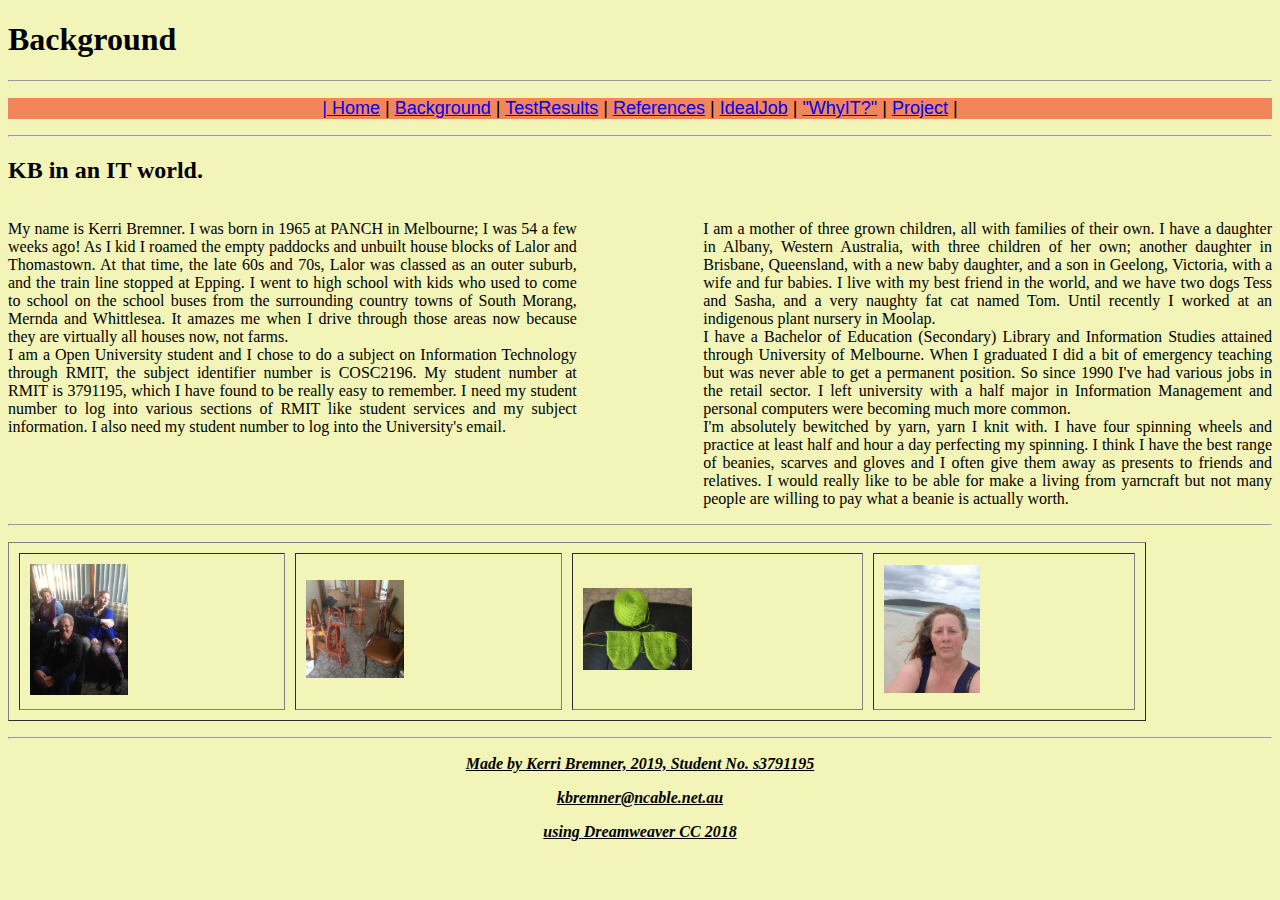
<file: background.html>
<!doctype html>
<html>
<head>
<meta charset="utf-8">
<title>background.html</title>
	<link href="style.css" rel="stylesheet" type="text/css">
</head>

<body>

<header>
  <h1 id="headerh1">Background </h1>
</header>
	
<hr>
<p><nav id="nav"><a href="index.html">|        Home</a>      |       
	<a href="background.html">Background</a>      |       
	<a href="tests.html">TestResults</a>      |       
	<a href="references.html">References</a>      |       
	<a href="idealjob.html">IdealJob</a>      |       
	<a href="whyit.html">"WhyIT?"</a>      |       
	<a href="project.html">Project</a>       |</nav></p>
<hr>
<h2>KB in an IT world.</h2>
<div>
  <p id="sectionl"> My name is Kerri Bremner. I was born in 1965 at PANCH in Melbourne; I was 54 a few weeks ago! As I kid I roamed the empty paddocks and unbuilt house blocks of Lalor and Thomastown. At that time, the late 60s and 70s, Lalor was classed as an outer suburb, and the train line stopped at Epping. I went to high school with kids who used to come to school on the school buses from the surrounding country towns of South Morang, Mernda and Whittlesea. It amazes me when I drive through those areas now because they are virtually all houses now, not farms.<br>
	
	I am a Open University student and I chose to do a subject on Information Technology through RMIT, the subject identifier number is COSC2196. My student number at RMIT is 3791195, which I have found to be really easy to remember. I need my student number to log into various sections of RMIT like student services and my subject information. I also need my student number to log into the University's email.</p>
	
	
	
  <p id="sectionr">I am a mother of three grown children, all with families of their own. I have a daughter in Albany, Western Australia, with three children of her own; another daughter in Brisbane, Queensland, with a new baby daughter, and a son in Geelong, Victoria, with a wife and fur babies. I live with my best friend in the world, and we have two dogs Tess and Sasha, and a very naughty fat cat named Tom. Until recently I worked at an indigenous plant nursery in Moolap.<br>

    I have a Bachelor of Education (Secondary) Library and Information Studies attained through University of Melbourne. When I graduated I did a bit of emergency teaching but was never able to get a permanent position. So since 1990 I've had various jobs in the retail sector. I left university with a half major in Information Management and personal computers were becoming much more common. <br>
	  
    I'm absolutely bewitched by yarn, yarn I knit with. I have four spinning wheels and practice at least half and hour a day perfecting my spinning. I think I have the best range of beanies, scarves and gloves and I often give them away as presents to friends and relatives. I would really like to be able for make a living from yarncraft but not many people are willing to pay what a beanie is actually worth. </p>
</div>
<p><hr id="horiz"></p>
<table width="90%" border="1" cellspacing="10" cellpadding="10">
  <tbody>
    <tr>
      <td><img src="IMG_0137.jpg" width="98" height="131" alt=""/></td>
      <td><img src="IMG_0227.jpg" width="98" height="98" alt=""/></td>
      <td><img src="IMG_0461.JPG" width="109" height="82" alt=""/></td>
      <td><img src="IMG_0507.jpg" width="96" height="128" alt=""/></td>
    </tr>
  </tbody>
</table>


<p><hr id="horiz"></p>
<p>
<footer id="footer"> Made by Kerri Bremner, 2019,     Student No. s3791195   
<p>kbremner@ncable.net.au</p> <p> using Dreamweaver CC 2018</p></footer>
</p>

</body>
</html>
</file>
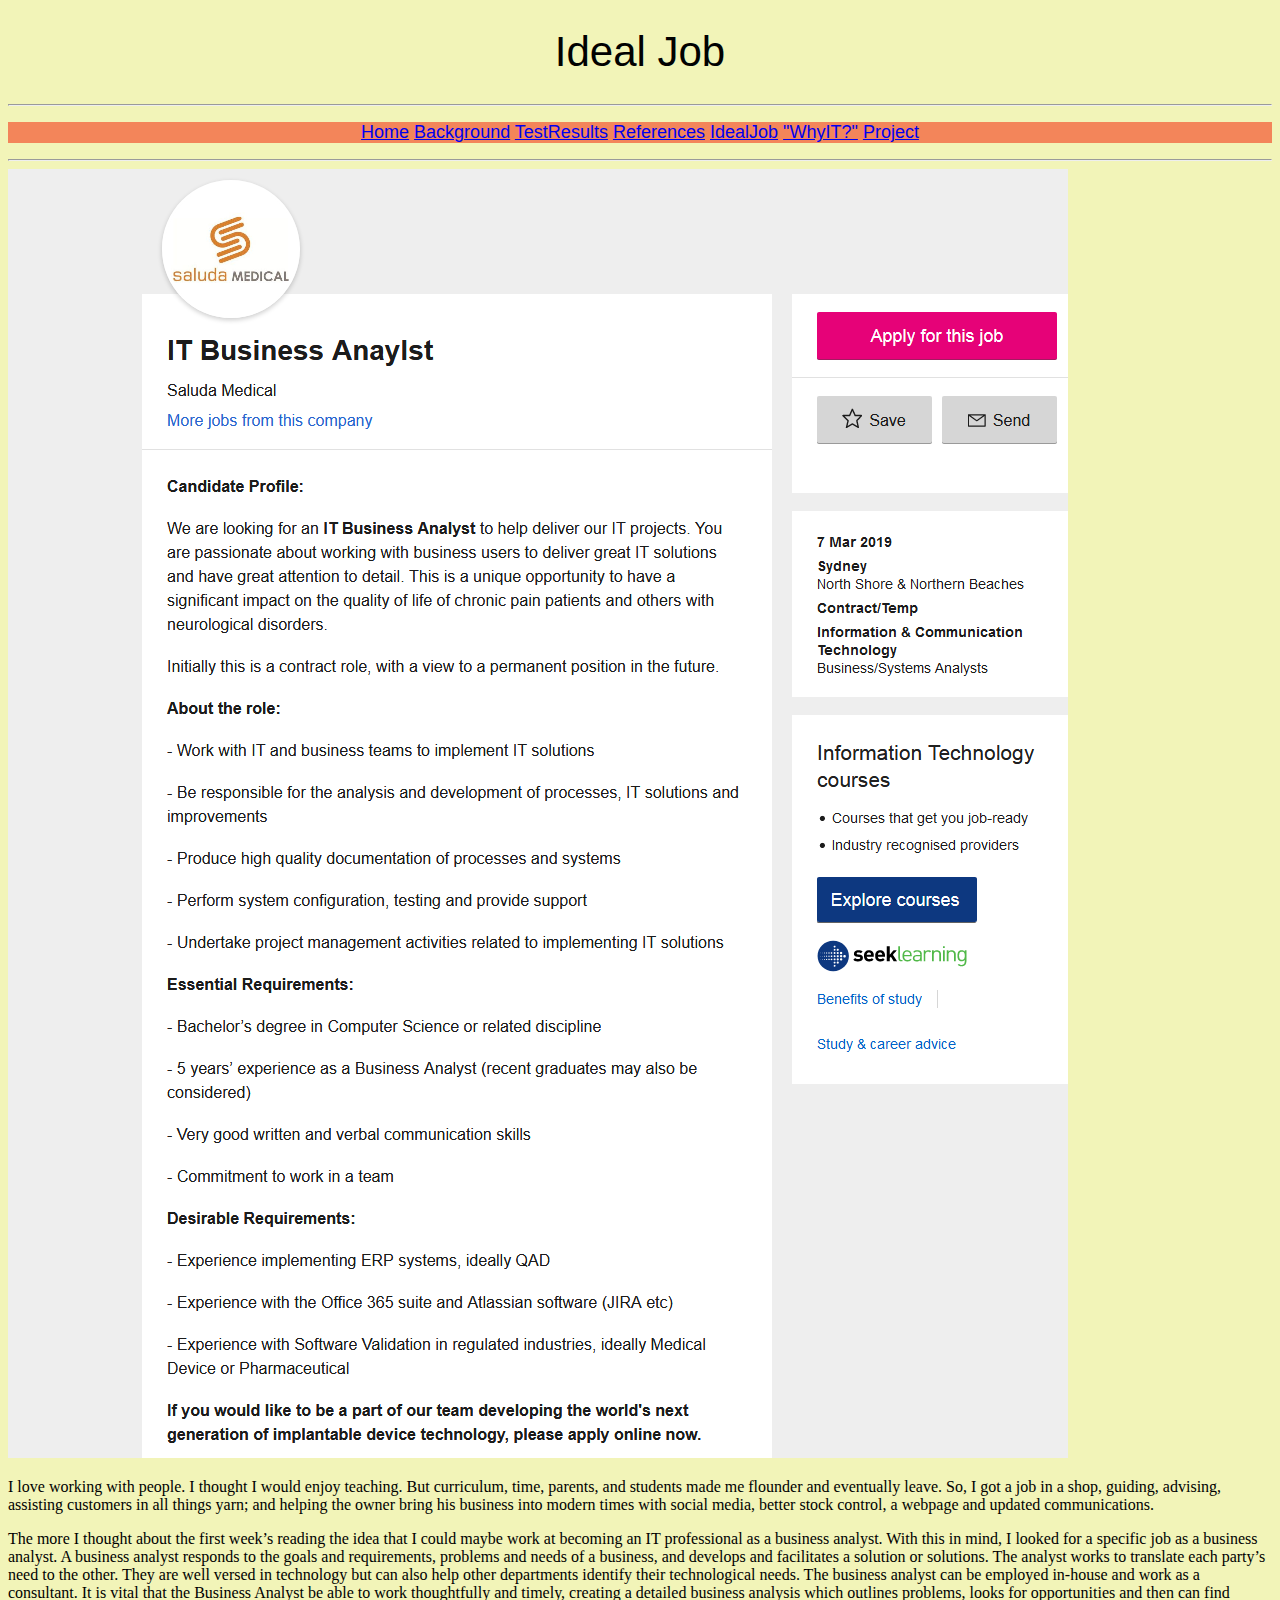
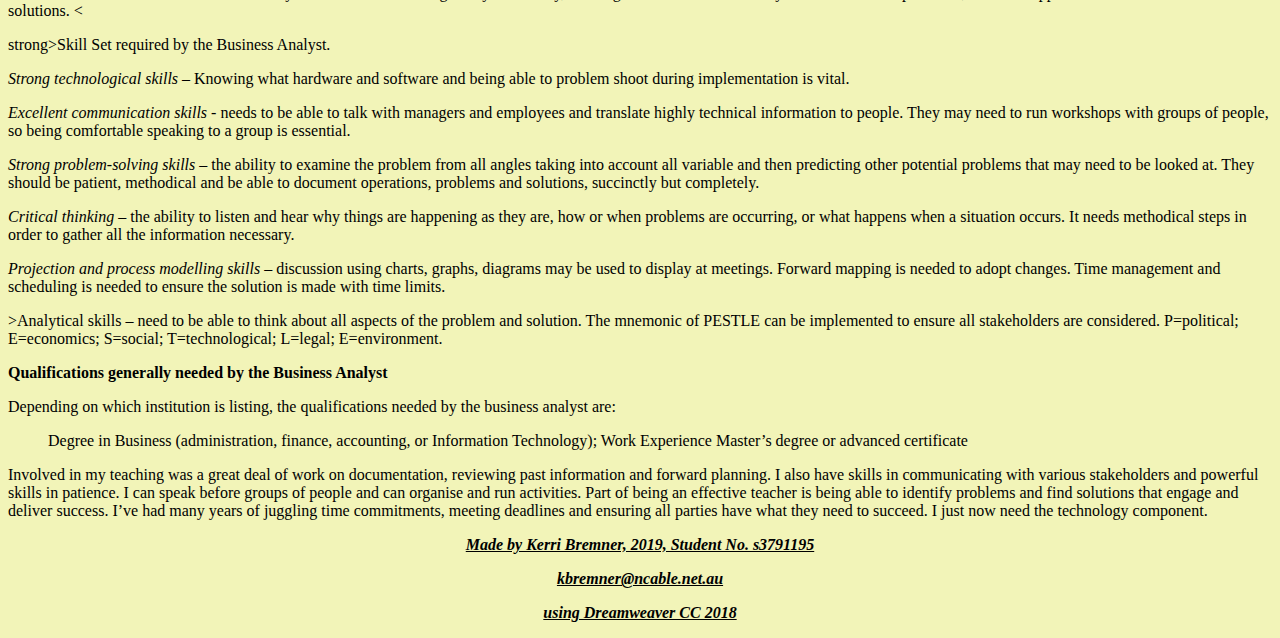
<file: idealjob.html>
<!doctype html>
<html>
<head>
<meta charset="utf-8">
<title>idealjob.html</title>
	<link href="style.css" rel="stylesheet" type="text/css">
</head>

<body>
<header id="header"><h1>Ideal Job</h1></header>
<hr>
	
	
<p><nav id="nav"><a href="index.html">Home</a>   <a href="background.html">Background</a>   <a href="tests.html">TestResults</a>   <a href="references.html">References</a>   <a href="idealjob.html">IdealJob</a>   <a href="whyit.html">"WhyIT?"</a>   <a href="project.html">Project</a></nav></p>
<hr>
<img src="Screenshot_2019-03-10 IT Business Anaylst Job in Sydney.png" width="1060" height="1289" alt=""/>
	
<p>I love working with people. I thought I would enjoy teaching. But curriculum, time, parents, and students made me flounder and eventually leave. So, I got a job in a shop, guiding, advising, assisting customers in all things yarn; and helping the owner bring his business into modern times with social media, better stock control, a webpage and updated communications.</p>

The more I thought about the first week’s reading the idea that I could maybe work at becoming an IT professional as a business analyst. With this in mind, I looked for a specific job as a business analyst.



A business analyst responds to the goals and requirements, problems and needs of a business, and develops and facilitates a solution or solutions. The analyst works to translate each party’s need to the other. They are well versed in technology but can also help other departments identify their technological needs. The business analyst can be employed in-house and work as a consultant. It is vital that the Business Analyst be able to work thoughtfully and timely, creating a detailed business analysis which outlines problems, looks for opportunities and then can find solutions. 



<<p>strong>Skill Set required by the Business Analyst.</strong></p>
	
	<p> <em><p>Strong technological skills</em> – Knowing what hardware and software and being able to problem shoot during implementation is vital.</p>

      <em><p>Excellent communication skills</em> - needs to be able to talk with managers and employees and translate highly technical information to people. They may need to run workshops with groups of people, so being comfortable speaking to a group is essential. </p>

      <em><p>Strong problem-solving skills</em> – the ability to examine the problem from all angles taking into account all variable and then predicting other potential problems that may need to be looked at. They should be patient, methodical and be able to document operations, problems and solutions, succinctly but completely.
</p>
      <em><p>Critical thinking</em> – the ability to listen and hear why things are happening as they are, how or when problems are occurring, or what happens when a situation occurs. It needs methodical steps in order to gather all the information necessary.</p>

      <em><p>Projection and process modelling skills</em> – discussion using charts, graphs, diagrams may be used to display at meetings. Forward mapping is needed to adopt changes. Time management and scheduling is needed to ensure the solution is made with time limits.</p>

      <em<p>>Analytical skills</em> – need to be able to think about all aspects of the problem and solution. The mnemonic of PESTLE can be implemented to ensure all stakeholders are considered. P=political; E=economics; S=social; T=technological; L=legal; E=environment.</p>



      <strong>Qualifications generally needed by the Business Analyst </strong> <p>Depending on which institution is listing, the qualifications needed by the business analyst are:</p>

<ul>Degree in Business (administration, finance, accounting, or Information Technology); 

Work Experience

Master’s degree or advanced certificate </ul>



<p>Involved in my teaching was a great deal of work on documentation, reviewing past information and forward planning. I also have skills in communicating with various stakeholders and powerful skills in patience. I can speak before groups of people and can organise and run activities. Part of being an effective teacher is being able to identify problems and find solutions that engage and deliver success. I’ve had many years of juggling time commitments, meeting deadlines and ensuring all parties have what they need to succeed. I just now need the technology component.</p>
</p>
	
	<p>
	
<footer id="footer"> Made by Kerri Bremner, 2019,     Student No. s3791195   
    <p>kbremner@ncable.net.au</p> <p> using Dreamweaver CC 2018</p></footer>
</p>
</body>
</html>
</file>
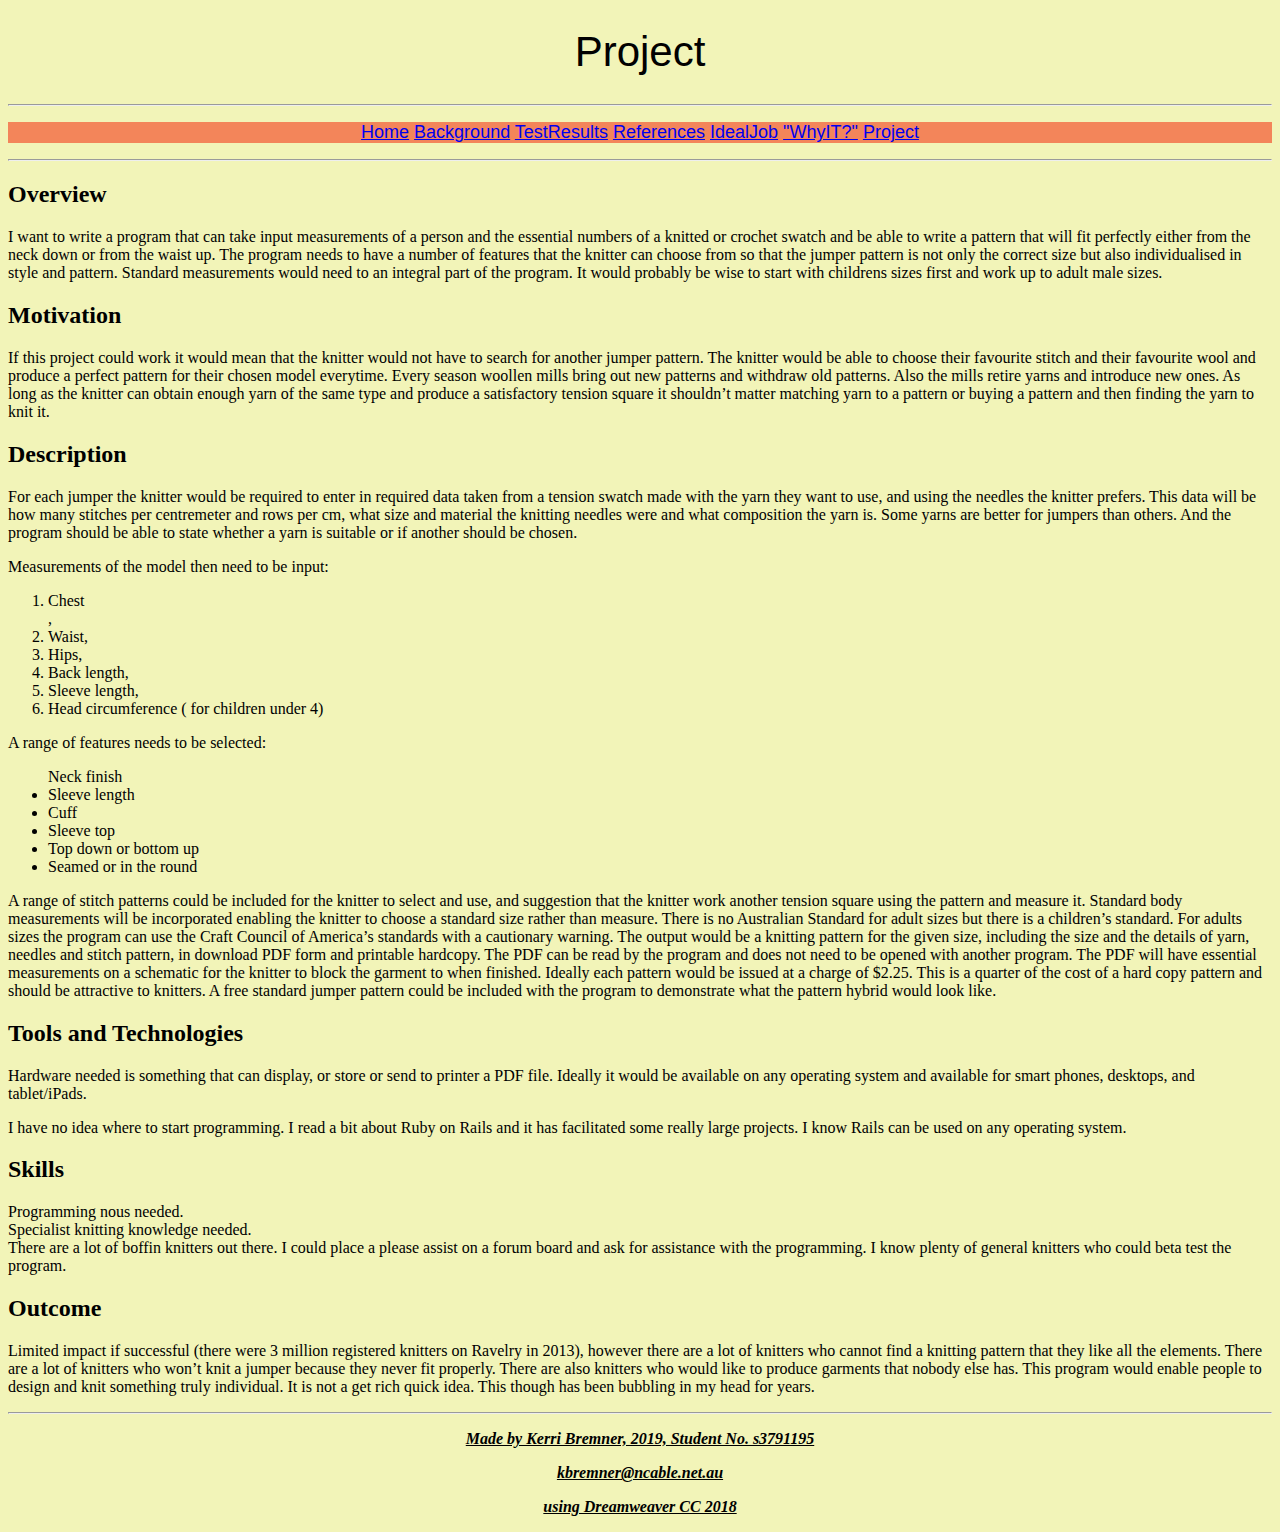
<file: project.html>
<!doctype html>
<html>
<head>
<meta charset="utf-8">
<title>Project.html</title>
	<link href="style.css" rel="stylesheet" type="text/css">

</head>

<body>
<header id="header"><h1>Project</h1>

</header>
<hr>
	
	
<p><nav id="nav"><a href="index.html">Home</a>   <a href="background.html">Background</a>   <a href="tests.html">TestResults</a>   <a href="references.html">References</a>   <a href="idealjob.html">IdealJob</a>   <a href="whyit.html">"WhyIT?"</a>   <a href="project.html">Project</a></nav></p>
<hr>
<header><h2>Overview</h2></header>
	
	

<p>I want to write a program that can take input measurements of a person and the essential numbers of a knitted or crochet swatch and be able to write a pattern that will fit perfectly either from the neck down or from the waist up. The program needs to have a number of features that the knitter can choose from so that the jumper pattern is not only the correct size but also individualised in style and pattern. Standard measurements would need to an integral part of the program. It would probably be wise to start with childrens sizes first and work up to adult male sizes.</p>
	<header><h2>Motivation </h2></header>
<p>If this project could work it would mean that the knitter would not have to search for another jumper pattern. The knitter would be able to choose their favourite stitch and their favourite wool and produce a perfect pattern for their chosen model everytime. Every season woollen mills bring out new patterns and withdraw old patterns. Also the mills retire yarns and introduce new ones. As long as the knitter can obtain enough yarn of the same type and produce a satisfactory tension square it shouldn’t matter matching yarn to a pattern or buying a pattern and then finding the yarn to knit it.
</p>
<header><h2>Description </h2></header>
<p>For each jumper the knitter would be required to enter in required data taken from a tension swatch made with the yarn they want to use, and using the needles the knitter prefers. This data will be how many stitches per centremeter and rows per cm, what size and material the knitting needles were and what composition the yarn is. Some yarns are better for jumpers than others. And the program should be able to state whether a yarn is suitable or if another should be chosen.
</p>
Measurements of the model then need to be input:

	<ol><li>Chest</li>,

	<li>Waist,</li>

	<li>Hips,</li>

	<li>Back length,</li>

	<li>Sleeve length,</li>

	<li>Head circumference ( for children under 4)</li></ol>

A range of features needs to be selected:

<li><ul>Neck finish

<li>	Sleeve length
</li>
<li>	Cuff 
</li>
<li>	Sleeve top
</li>
<li>	Top down or bottom up
</li>
<li>	Seamed or in the round</li>
</ul></li>
A range of stitch patterns could be included for the knitter to select and use, and suggestion that the knitter work another tension square using the pattern and measure it.

Standard body measurements will be incorporated enabling the knitter to choose a standard size rather than measure. There is no Australian Standard for adult sizes but there is a children’s standard. For adults sizes the program can use the Craft Council of America’s standards with a cautionary warning. 

The output would be a knitting pattern for the given size, including the size and the details of yarn, needles and stitch pattern, in download PDF form and printable hardcopy. The PDF can be read by the program and does not need to be opened with another program. The PDF will have essential measurements on a schematic for the knitter to block the garment to when finished. Ideally each pattern would be issued at a charge of $2.25. This is a quarter of the cost of a hard copy pattern and should be attractive to knitters. A free standard jumper pattern could be included with the program to demonstrate what the pattern hybrid would look like.



<header><h2>Tools and Technologies </h2></header>
<p>Hardware needed is something that can display, or store or send to printer a PDF file. Ideally it would be available on any operating system and available for smart phones, desktops, and tablet/iPads.</p>

<p>I have no idea where to start programming. I read a bit about Ruby on Rails and it has facilitated some really large projects. I know Rails can be used on any operating system.</p>
<header><p><h2>Skills</h2></p></header>
<li>Programming nous needed. </li>

<li>Specialist knitting knowledge needed. </li>

<li>There are a lot of boffin knitters out there. I could place a please assist on a forum board and ask for assistance with the programming. 

I know plenty of general knitters who could beta test the program.</li>
<header><h2>Outcome</h2></header>
<p>Limited impact if successful (there were 3 million registered knitters on Ravelry in 2013), however there are a lot of knitters who cannot find a knitting pattern that they like all the elements. There are a lot of knitters who won’t knit a jumper because they never fit properly. There are also knitters who would like to produce garments that nobody else has. This program would enable people to design and knit something truly individual. It is not a get rich quick idea. This though has been bubbling in my head for years.</p>
<p><hr id="horiz"></p>
<p>
<footer id="footer"> Made by Kerri Bremner, 2019,     Student No. s3791195   
<p>kbremner@ncable.net.au</p> <p> using Dreamweaver CC 2018</p></footer>
</p>

	
</body>
</html>
</file>
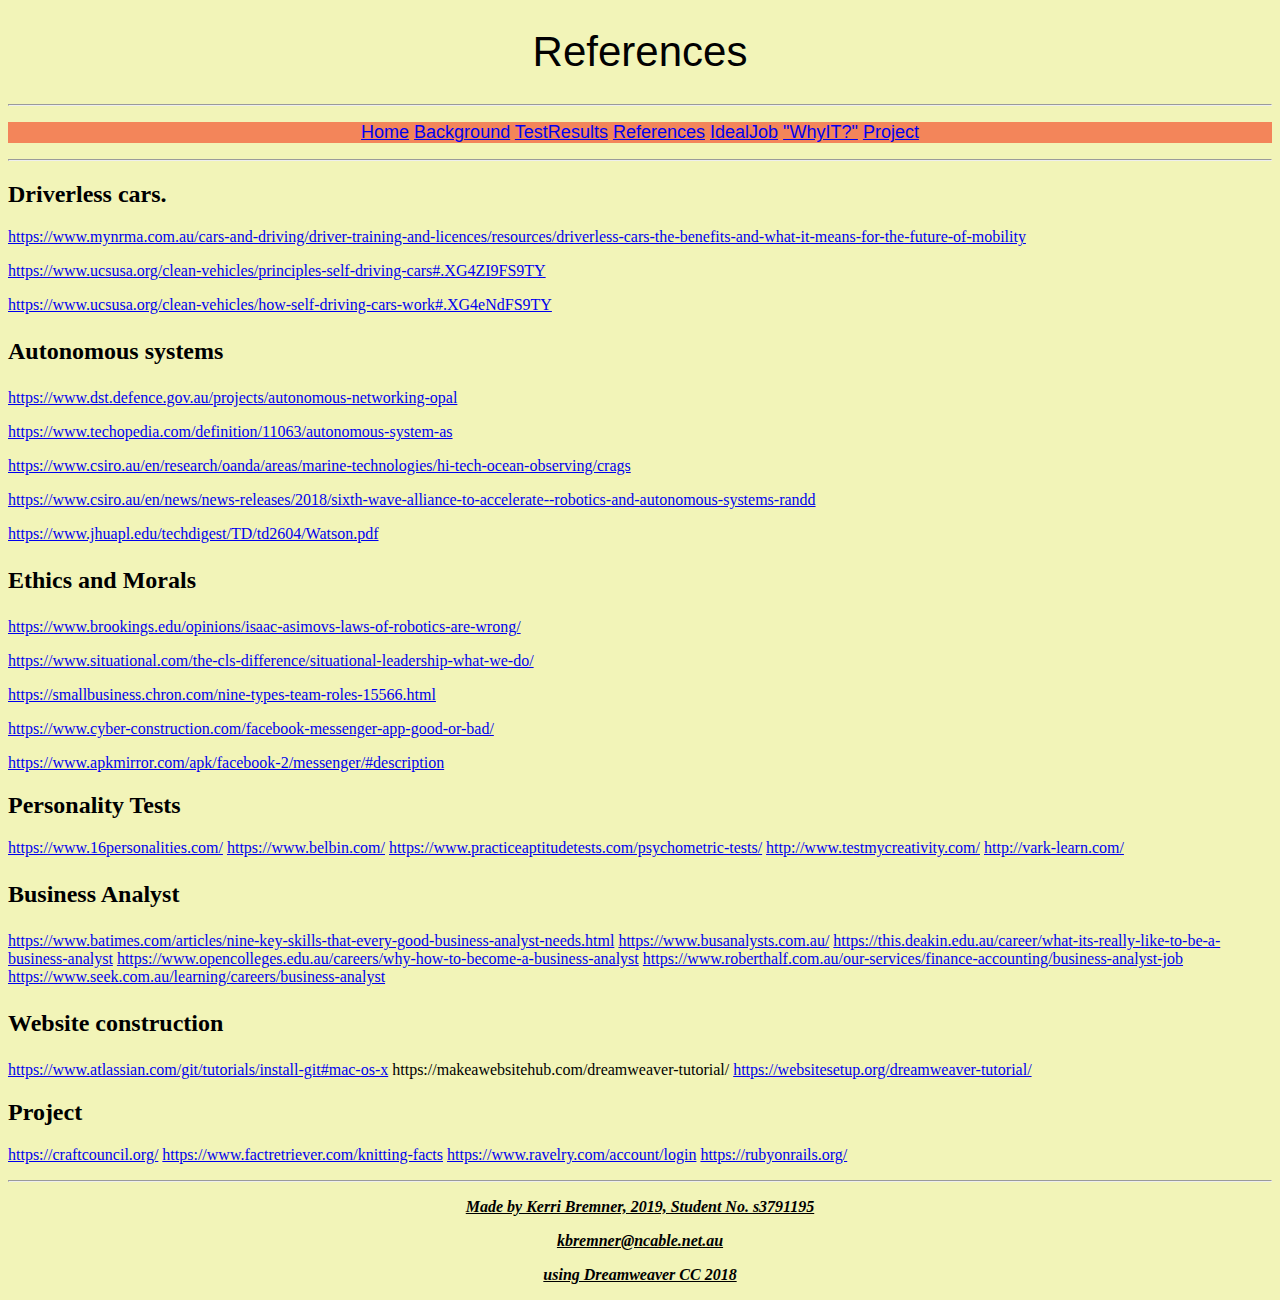
<file: references.html>
<!doctype html>
<html>
<head>
<meta charset="utf-8">
<title>References</title>
<link href="style.css" rel="stylesheet" type="text/css">
</head>

<body>
<header id="header"><h1>References</h1></header>
<hr>
	
	
<p><nav id="nav"><a href="index.html">Home</a>   <a href="background.html">Background</a>   <a href="tests.html">TestResults</a>   <a href="references.html">References</a>   <a href="idealjob.html">IdealJob</a>   <a href="whyit.html">"WhyIT?"</a>   <a href="project.html">Project</a></nav></p>
<hr>
<header id="header"><h2>Driverless cars.</h2></header>
	
<p><a href="https://www.mynrma.com.au/cars-and-driving/driver-training-and-licences/resources/driverless-cars-the-benefits-and-what-it-means-for-the-future-of-mobility">https://www.mynrma.com.au/cars-and-driving/driver-training-and-licences/resources/driverless-cars-the-benefits-and-what-it-means-for-the-future-of-mobility</a></p>
<p><a href="https://www.ucsusa.org/clean-vehicles/principles-self-driving-cars#.XG4ZI9FS9TY">https://www.ucsusa.org/clean-vehicles/principles-self-driving-cars#.XG4ZI9FS9TY</a></p>
<p><a href="https://www.ucsusa.org/clean-vehicles/how-self-driving-cars-work#.XG4eNdFS9TY">https://www.ucsusa.org/clean-vehicles/how-self-driving-cars-work#.XG4eNdFS9TY</a></p>
<header>
  <h2><p>Autonomous systems</p></h2>
</header>
<p><a href="https://www.dst.defence.gov.au/projects/autonomous-networking-opal">https://www.dst.defence.gov.au/projects/autonomous-networking-opal</a></p>
<p><a href="https://www.techopedia.com/definition/11063/autonomous-system-as">https://www.techopedia.com/definition/11063/autonomous-system-as</a></p>
<p><a href="https://www.csiro.au/en/research/oanda/areas/marine-technologies/hi-tech-ocean-observing/crags">https://www.csiro.au/en/research/oanda/areas/marine-technologies/hi-tech-ocean-observing/crags</a></p>
<p><a href="https://www.csiro.au/en/news/news-releases/2018/sixth-wave-alliance-to-accelerate--robotics-and-autonomous-systems-randd">https://www.csiro.au/en/news/news-releases/2018/sixth-wave-alliance-to-accelerate--robotics-and-autonomous-systems-randd</a></p>
<p><a href="https://www.jhuapl.edu/techdigest/TD/td2604/Watson.pdf">https://www.jhuapl.edu/techdigest/TD/td2604/Watson.pdf</a></p>
<header>
  <header>
    <h2>
      <h2><p>Ethics and Morals</p></h2>
  </h2>
  </header>
</header>
<p><a href="https://www.brookings.edu/opinions/isaac-asimovs-laws-of-robotics-are-wrong/">https://www.brookings.edu/opinions/isaac-asimovs-laws-of-robotics-are-wrong/</a></p>
<p><a href="https://www.situational.com/the-cls-difference/situational-leadership-what-we-do/">https://www.situational.com/the-cls-difference/situational-leadership-what-we-do/</a></p>
<p><a href="https://smallbusiness.chron.com/nine-types-team-roles-15566.html">https://smallbusiness.chron.com/nine-types-team-roles-15566.html</a></p>
<p><a href="https://www.cyber-construction.com/facebook-messenger-app-good-or-bad/">https://www.cyber-construction.com/facebook-messenger-app-good-or-bad/</a></p>
<p><a href="https://www.apkmirror.com/apk/facebook-2/messenger/#description">https://www.apkmirror.com/apk/facebook-2/messenger/#description</a></p>
<header><h2>Personality Tests</h2></header>

<a href="https://www.16personalities.com/
">https://www.16personalities.com/</a>
<a href="https://www.belbin.com/
">https://www.belbin.com/</a>
<a href="https://www.practiceaptitudetests.com/psychometric-tests/
">https://www.practiceaptitudetests.com/psychometric-tests/</a>
<a href="http://www.testmycreativity.com/
">http://www.testmycreativity.com/</a>
<a href="http://vark-learn.com/
">http://vark-learn.com/</a>
<header><h2>
  <p>Business Analyst</p>
</h2></header>
<a href="https://www.batimes.com/articles/nine-key-skills-that-every-good-business-analyst-needs.html
">https://www.batimes.com/articles/nine-key-skills-that-every-good-business-analyst-needs.html</a>
<a href="https://www.busanalysts.com.au/
">https://www.busanalysts.com.au/</a>
<a href="https://this.deakin.edu.au/career/what-its-really-like-to-be-a-business-analyst">https://this.deakin.edu.au/career/what-its-really-like-to-be-a-business-analyst</a>

<a href="https://www.opencolleges.edu.au/careers/why-how-to-become-a-business-analyst
">https://www.opencolleges.edu.au/careers/why-how-to-become-a-business-analyst</a>
<a href="https://www.roberthalf.com.au/our-services/finance-accounting/business-analyst-job
">https://www.roberthalf.com.au/our-services/finance-accounting/business-analyst-job</a>
<a href="https://www.seek.com.au/learning/careers/business-analyst
">https://www.seek.com.au/learning/careers/business-analyst</a>		
<header><h2>
  <p>Website construction</p>
</h2></header>
	
<a href="#">	https://www.atlassian.com/git/tutorials/install-git#mac-os-x</a>
https://makeawebsitehub.com/dreamweaver-tutorial/

<a href="https://websitesetup.org/dreamweaver-tutorial/
">https://websitesetup.org/dreamweaver-tutorial/</a>	
	<header><h2>Project</h2></header>
	
<a href="https://craftcouncil.org/
">https://craftcouncil.org/</a>
<a href="https://www.factretriever.com/knitting-facts
">https://www.factretriever.com/knitting-facts</a>
<a href="https://www.ravelry.com/account/login
">https://www.ravelry.com/account/login</a>
<a href="https://rubyonrails.org/
">https://rubyonrails.org/</a><p></p>
<p><hr id="horiz"></p>
<p>
<footer id="footer"> Made by Kerri Bremner, 2019,     Student No. s3791195   
<p>kbremner@ncable.net.au</p> <p> using Dreamweaver CC 2018</p></footer>

</body>
</html>
</file>
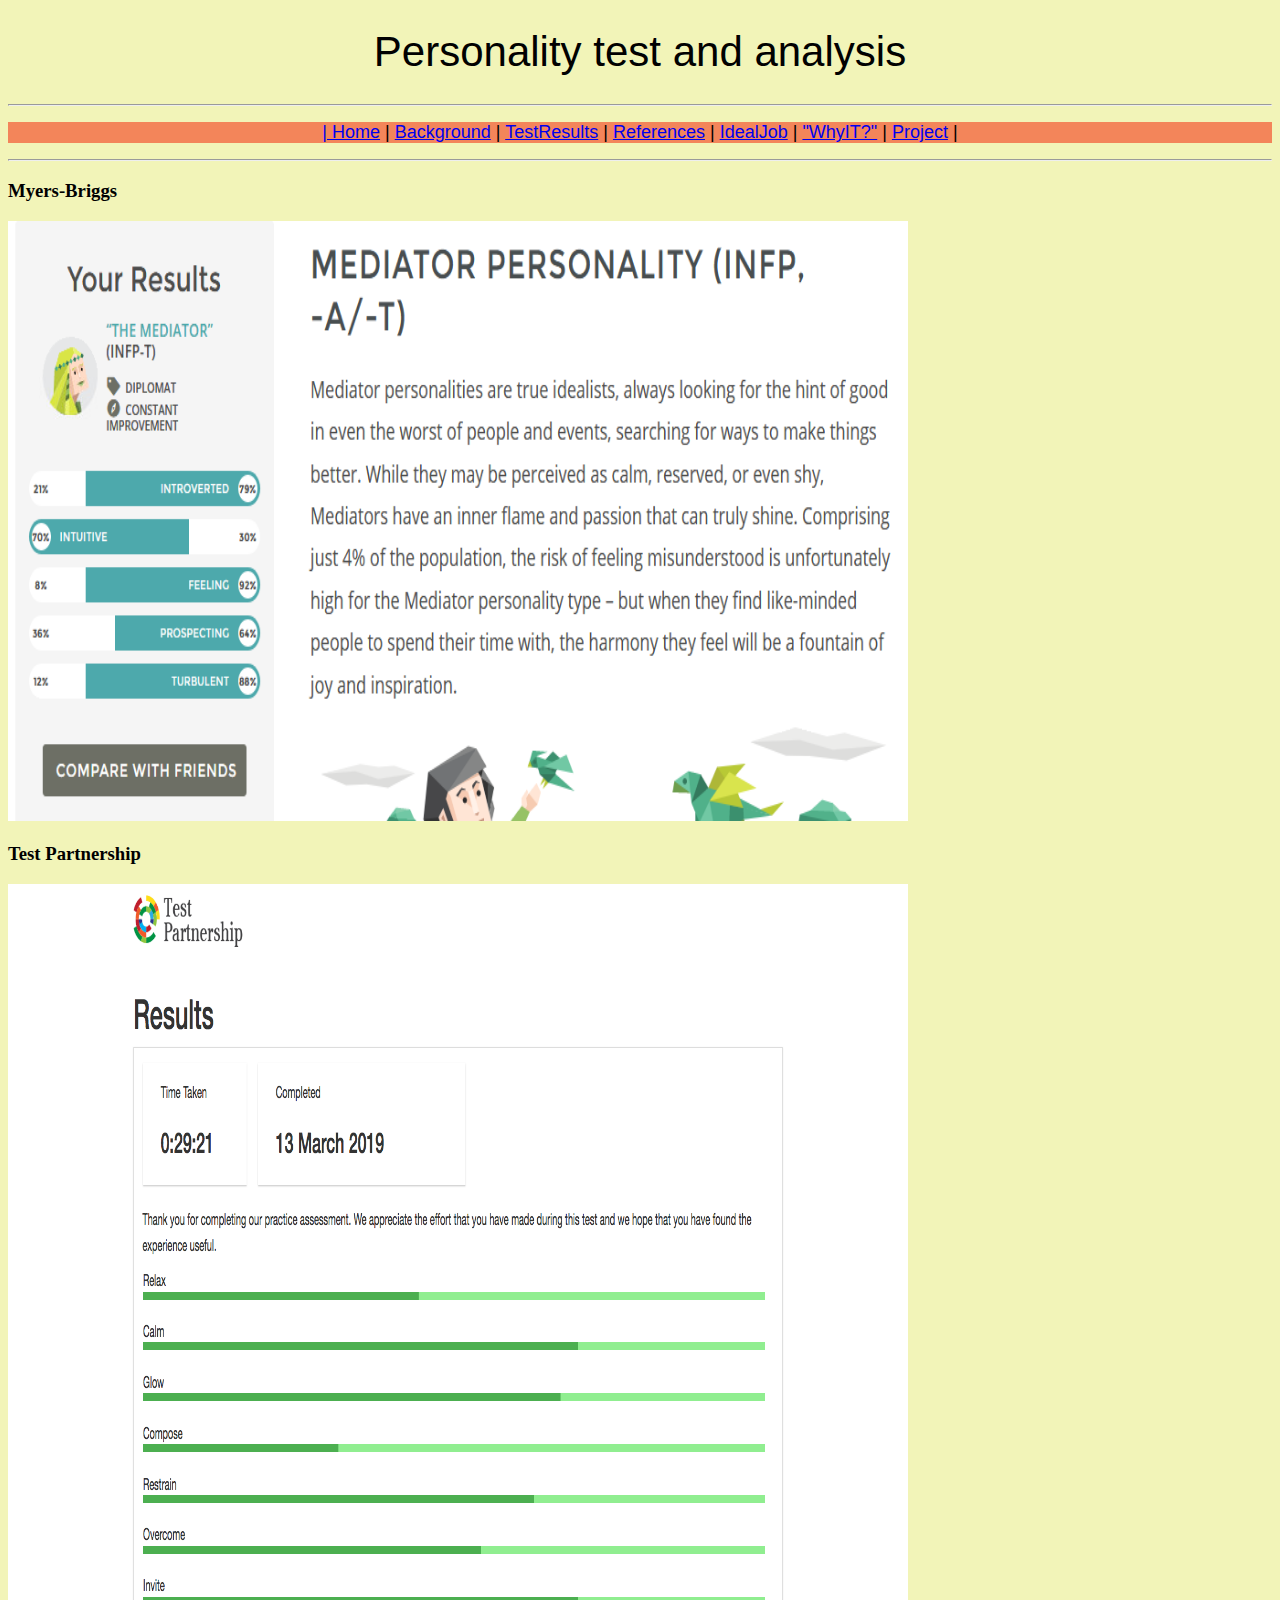
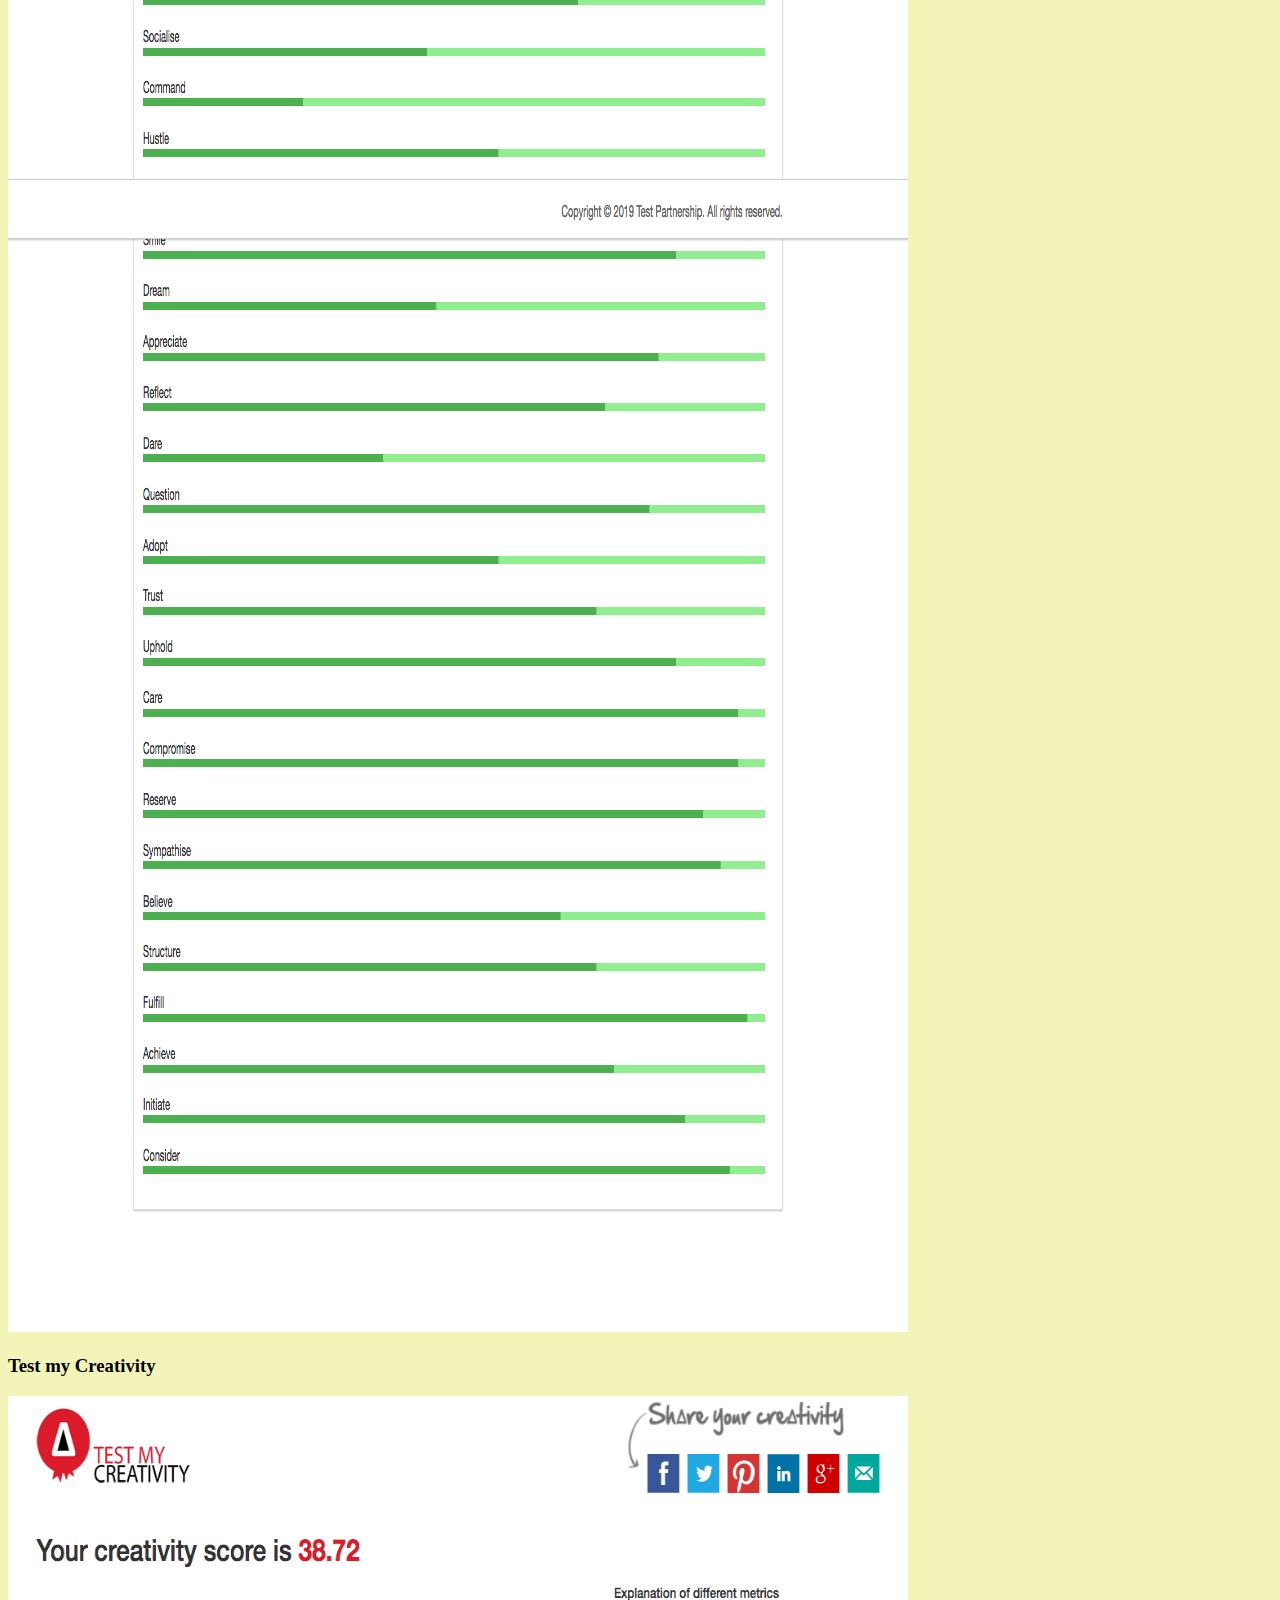
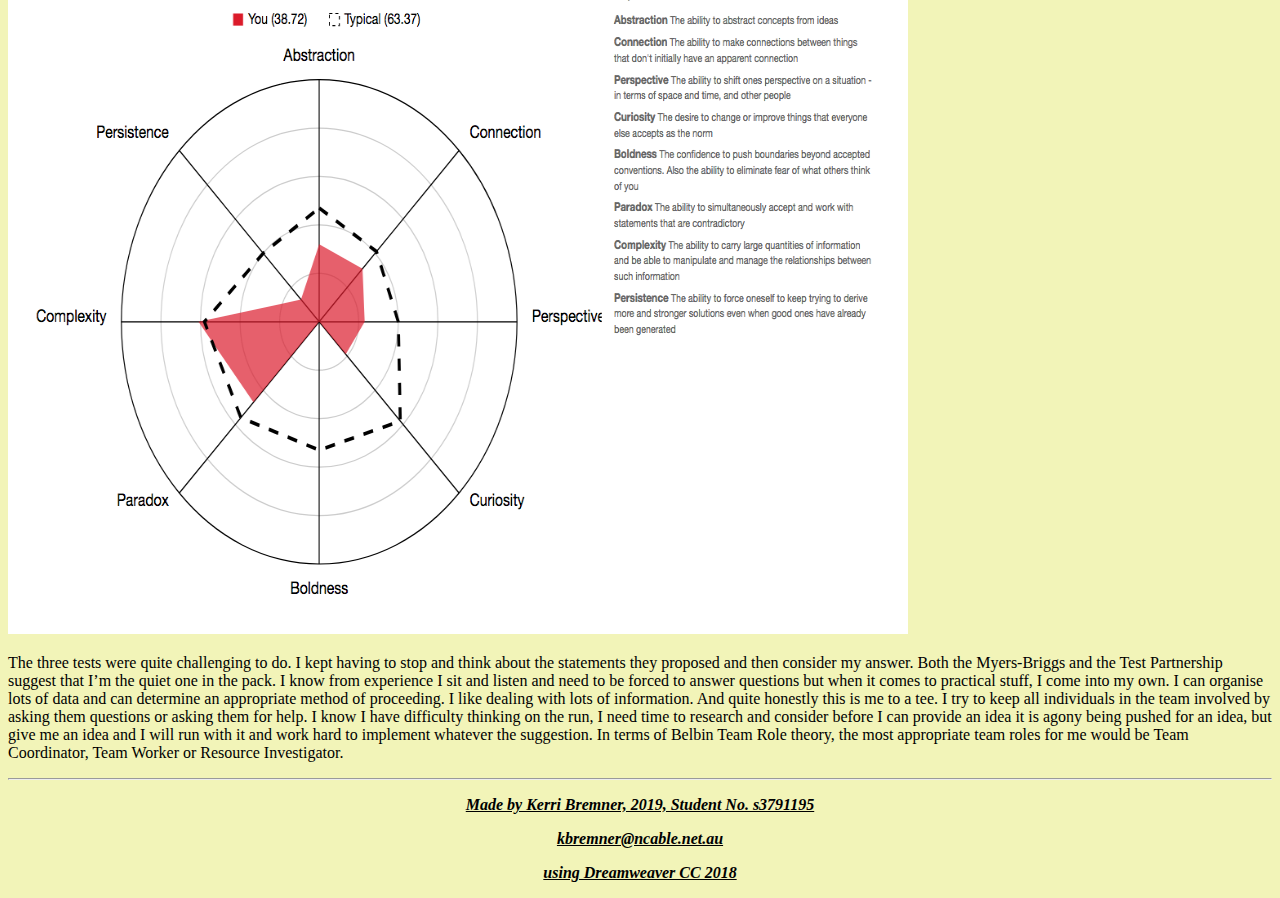
<file: tests.html>
<!doctype html>
<html>
<head>
<meta charset="utf-8">
<title>tests.html</title>
	<link href="style.css" rel="stylesheet" type="text/css">
</head>

<body>
<header id="header"><h1>Personality test and analysis</h1></header>

<hr>
<p><nav id="nav"><a href="index.html">|        Home</a>      |       
	<a href="background.html">Background</a>      |       
	<a href="tests.html">TestResults</a>      |       
	<a href="references.html">References</a>      |       
	<a href="idealjob.html">IdealJob</a>      |       
	<a href="whyit.html">"WhyIT?"</a>      |       
	<a href="project.html">Project</a>       |</nav></p>
<hr>
	
<header><h3>
  <p>Myers-Briggs</p>
  </h3></header>

<img src="MB.png" alt="" width="900" height="600" alt=""/><br>
	
	
<p><header><h3>Test Partnership
</h3></header></p>
<img src="Screenshot_2019-03-13 Test Partnership.png" width="900" height="2048" alt=""/>


<p><header><h3>Test my Creativity
 </h3></header></p>
<img src="Screen Shot 2019-03-09 at 3.34.25 pm.png" width="900" height="838" alt=""/>

	
	<p>The three tests were quite challenging to do. I kept having to stop and think about the statements they proposed and then consider my answer. Both the Myers-Briggs and the Test Partnership suggest that I’m the quiet one in the pack. I know from experience I sit and listen and need to be forced to answer questions but when it comes to practical stuff, I come into my own. I can organise lots of data and can determine an appropriate method of proceeding. I like dealing with lots of information. And quite honestly this is me to a tee. I try to keep all individuals in the team involved by asking them questions or asking them for help. I know I have difficulty thinking on the run, I need time to research and consider before I can provide an idea it is agony being pushed for an idea, but give me an idea and I will run with it and work hard to implement whatever the suggestion. In terms of Belbin Team Role theory, the most appropriate team roles for me would be Team Coordinator, Team Worker or Resource Investigator.</p>

	
<p><hr id="horiz"></p>
<p>
<footer id="footer"> Made by Kerri Bremner, 2019,     Student No. s3791195   
<p>kbremner@ncable.net.au</p> <p> using Dreamweaver CC 2018</p></footer>
</p>

</body>
</html>
</file>
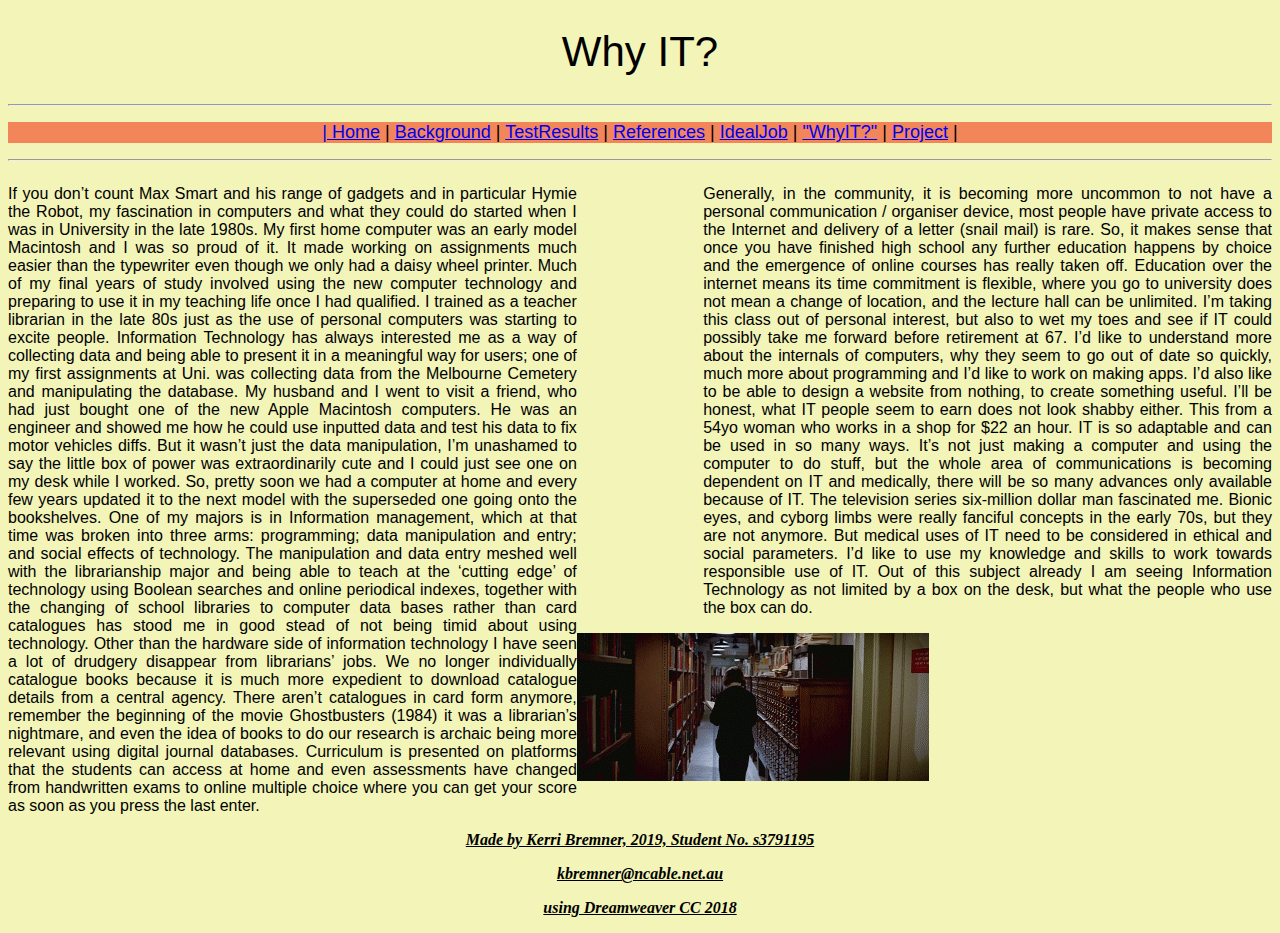
<file: whyit.html>
<!doctype html>
<html>
<head>
<meta charset="utf-8">
<title>whyit</title>
<link href="style.css" rel="stylesheet" type="text/css">
</head>
<header id="header">
  <h1 id="headerh1">Why IT?</h1>
</header>
<body>
<hr>
<p>
  <nav id="nav"><a href="index.html">|        Home</a> | <a href="background.html">Background</a> | <a href="tests.html">TestResults</a> | <a href="references.html">References</a> | <a href="idealjob.html">IdealJob</a> | <a href="whyit.html">"WhyIT?"</a> | <a href="project.html">Project</a> |</nav>
</p>
<hr>
<div id="para">
<section class="sectionl">
<p id="sectionl">If you don’t count Max Smart and his range of gadgets and in particular Hymie the Robot, my fascination in computers and what they could do started when I was in University in the late 1980s. My first home computer was an early model Macintosh and I was so proud of it. It made working on assignments much easier than the typewriter even though we only had a daisy wheel printer. Much of my final years of study involved using the new computer technology and preparing to use it in my teaching life once I had qualified. I trained as a teacher librarian in the late 80s just as the use of personal computers was starting to excite people. Information Technology has always interested me as a way of collecting data and being able to present it in a meaningful way for users; one of my first assignments at Uni. was collecting data from the Melbourne Cemetery and manipulating the database. My husband and I went to visit a friend, who had just bought one of the new Apple Macintosh computers. He was an engineer and showed me how he could use inputted data and test his data to fix motor vehicles diffs. But it wasn’t just the data manipulation, I’m unashamed to say the little box of power was extraordinarily cute and I could just see one on my desk while I worked. So, pretty soon we had a computer at home and every few years updated it to the next model with the superseded one going onto the bookshelves. One of my majors is in Information management, which at that time was broken into three arms: programming; data manipulation and entry; and social effects of technology. The manipulation and data entry meshed well with the librarianship major and being able to teach at the ‘cutting edge’ of technology using Boolean searches and online periodical indexes, together with the changing of school libraries to computer data bases rather than card catalogues has stood me in good stead of not being timid about using technology. 
  
  Other than the hardware side of information technology I have seen a lot of drudgery disappear from librarians’ jobs. We no longer individually catalogue books because it is much more expedient to download catalogue details from a central agency. There aren’t catalogues in card form anymore, remember the beginning of the movie Ghostbusters (1984) it was a librarian’s nightmare, and even the idea of books to do our research is archaic being more relevant using digital journal databases. Curriculum is presented on platforms that the students can access at home and even assessments have changed from handwritten exams to online multiple choice where you can get your score as soon as you press the last enter.</p>
<p id="sectionr">Generally, in the community, it is becoming more uncommon to not have a personal communication / organiser device, most people have private access to the Internet and delivery of a letter (snail mail) is rare. 
  
  So, it makes sense that once you have finished high school any further education happens by choice and the emergence of online courses has really taken off. Education over the internet means its time commitment is flexible, where you go to university does not mean a change of location, and the lecture hall can be unlimited. 
  
  I’m taking this class out of personal interest, but also to wet my toes and see if IT could possibly take me forward before retirement at 67. I’d like to understand more about the internals of computers, why they seem to go out of date so quickly, much more about programming and I’d like to work on making apps. I’d also like to be able to design a website from nothing, to create something useful. I’ll be honest, what IT people seem to earn does not look shabby either. This from a 54yo woman who works in a shop for $22 an hour. 
  
  IT is so adaptable and can be used in so many ways. It’s not just making a computer and using the computer to do stuff, but the whole area of communications is becoming dependent on IT and medically, there will be so many advances only available because of IT. The television series six-million dollar man fascinated me. Bionic eyes, and cyborg limbs were really fanciful concepts in the early 70s, but they are not anymore. But medical uses of IT need to be considered in ethical and social parameters. I’d like to use my knowledge and skills to work towards responsible use of IT. Out of this subject already I am seeing Information Technology as not limited by a box on the desk, but what the people who use the box can do. </p>
<img src="giphy.gif" width="352" height="148" alt=""/>
</div>
<p>
<footer id="footer"> Made by Kerri Bremner, 2019,     Student No. s3791195
  <p>kbremner@ncable.net.au</p>
  <p> using Dreamweaver CC 2018</p>
</footer>
</p>
</body>
</html>
</file>
<file: style.css>
@charset "utf-8";
#header h1 {
	font-family: Impact, Haettenschweiler, "Franklin Gothic Bold", "Arial Black", sans-serif;
	font-style: normal;
	font-weight: normal;
	font-size: 42px;
	float: none;
	text-align: center;
	color: #010101;
}
body {
	background-color: #F2F4B8;
}

#headerh31 {
	text-align: center;
}
#sectionl {
	float: left;
	width: 45%;
	text-align: justify;
}
#container {
	padding: 10px;
}
#sectionr {
	width: 45%;
	float: right;
	text-align: justify;
}




#header {
}
#headerh3 {
	text-decoration: underline;
	color: #770305;
	font-family: "Lucida Grande", "Lucida Sans Unicode", "Lucida Sans", "DejaVu Sans", Verdana, sans-serif;
}
#para {
	font-family: Gotham, "Helvetica Neue", Helvetica, Arial, sans-serif;
}
body hr {
}

#para2 {
	color: #F72226;
	line-height: 30px;
	font-family: Baskerville, "Palatino Linotype", Palatino, "Century Schoolbook L", "Times New Roman", serif;
	text-align: center;
}

#headerh2 {
	font-family: "Gill Sans", "Gill Sans MT", "Myriad Pro", "DejaVu Sans Condensed", Helvetica, Arial, sans-serif;
	font-size: 30px;
	text-align: center;
}
#nav {
	font-family: Impact, Haettenschweiler, "Franklin Gothic Bold", "Arial Black", sans-serif;
	font-style: normal;
	font-weight: 400;
	text-align: center;
	background-color: #F3855A;
	font-size: large;
}
#headerh31 {
}
#sectionl br {
	clear: both;
}

#div1 {
	text-align: center;
	clear: both;

}
#div2 {
	clear: both;
	text-align: center;

}
#footer {
	clear: both;
	text-align: center;
	font-style: oblique;
	text-decoration: underline;
	font-weight: bold;
}
#horiz {
	opacity: 1;
	clear: both;
}
#sectionleft {
	float: left;
}
#sectionright {
	float: right;
}
#headerh1 {
}
#sectionl {
}
#sectionl {
}
</file>
